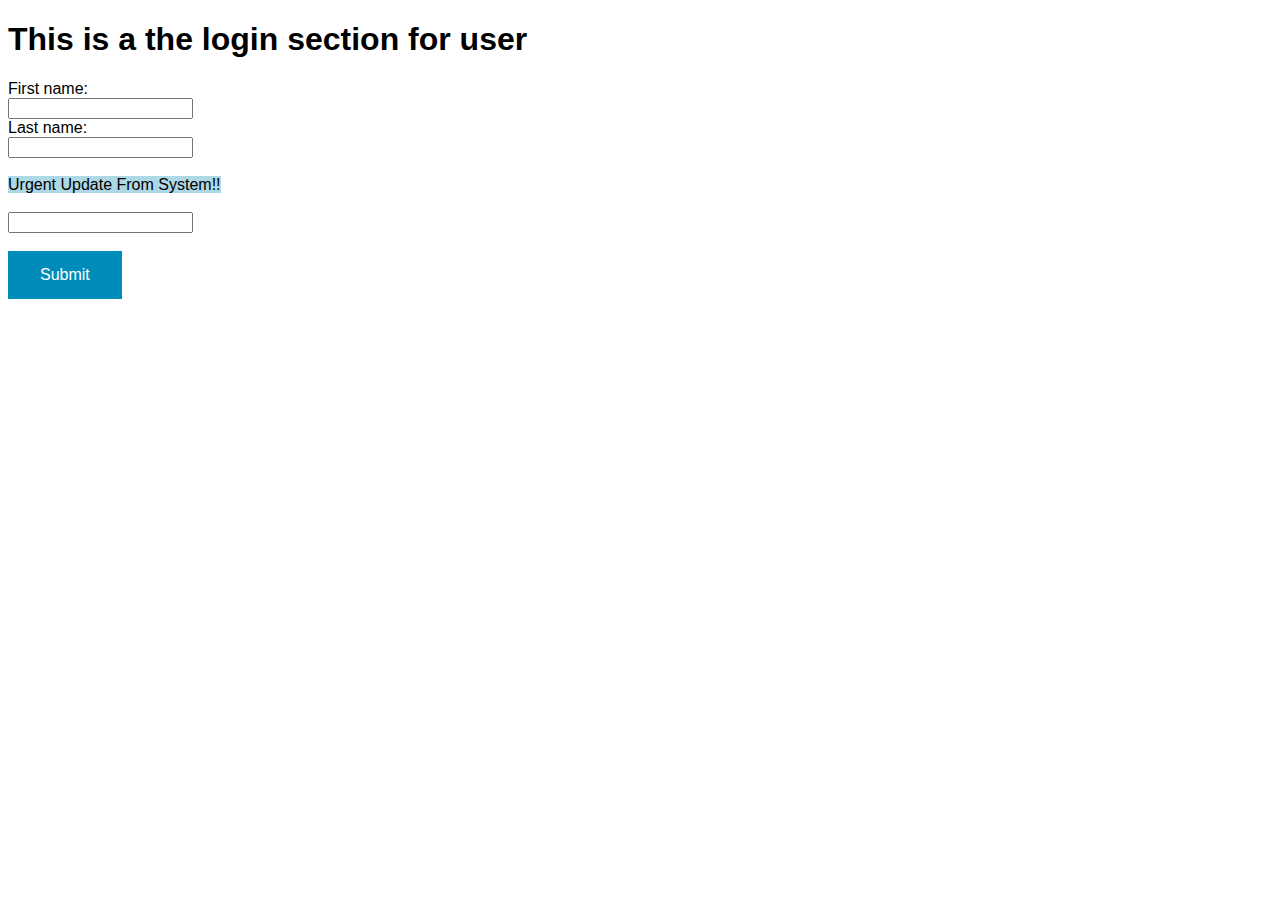
<file: Assignment 2/Nghi - Git/wwwroot/index.html>
﻿<!DOCTYPE html>
<html>
<head>
    <meta charset="utf-8" />
    <title></title>
    <link href="Style.css" rel="stylesheet" />
</head>
<body>
    <h1>This is a the login section for user</h1>
    <form action="/action_page.php">
        <label for="fname">First name:</label><br>
        <input type="text" id="fname" name="fname"><br>
        <label for="lname">Last name:</label><br>
        <input type="text" id="lname" name="lname"><br><br>

        <label for="urgent" id="urgent">Urgent Update From System!!</label><br><br>
        <input type="text" name=""urgent"><br><br>

        <input type="submit" class="button" value="Submit">
    </form>
</body>
</html>
</file>
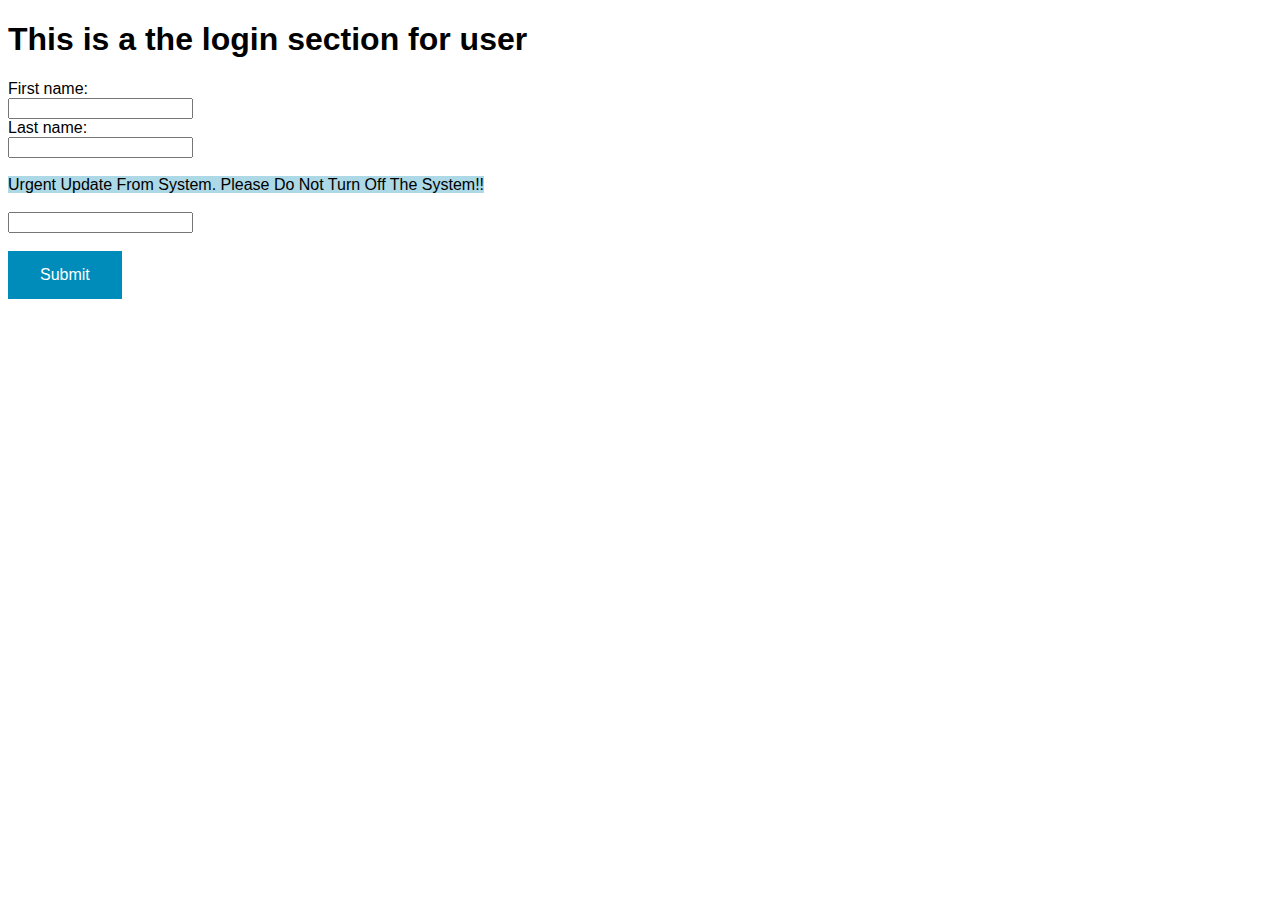
<file: Assignment 3/Nghi - Git/wwwroot/index.html>
﻿<!DOCTYPE html>
<html>
<head>
    <meta charset="utf-8" />
    <title></title>
    <link href="Style.css" rel="stylesheet" />
</head>
<body>
    <h1>This is a the login section for user</h1>
    <form action="/action_page.php">
        <label for="fname">First name:</label><br>
        <input type="text" id="fname" name="fname"><br>
        <label for="lname">Last name:</label><br>
        <input type="text" id="lname" name="lname"><br><br>

        <label for="urgent" id="urgent">Urgent Update From System. Please Do Not Turn Off The System!!</label><br><br>
        <input type="text" name=""urgent"><br><br>

        <input type="submit" class="button" value="Submit">
    </form>
</body>
</html>
</file>
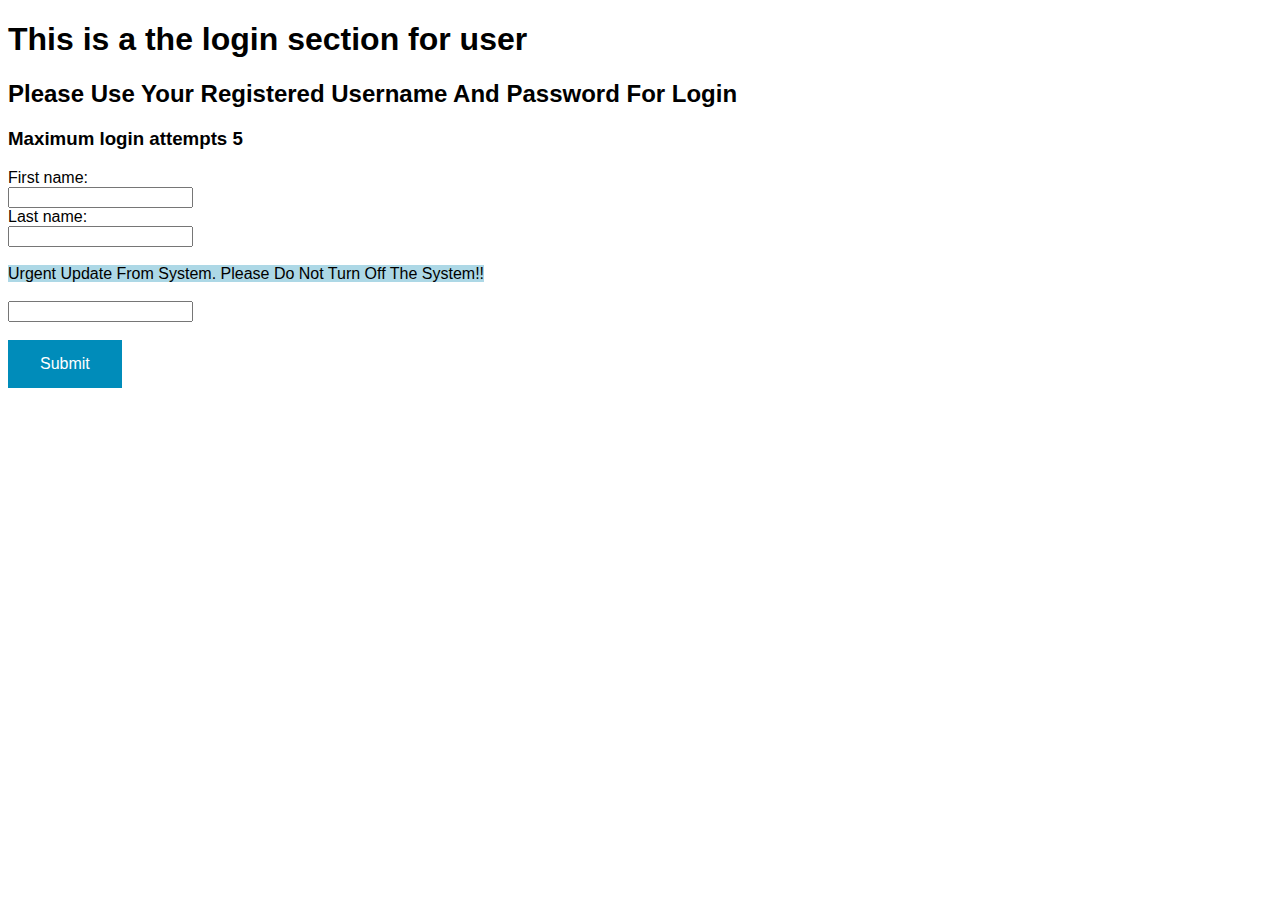
<file: Assignment 4/Nghi - Git/wwwroot/index.html>
﻿<!DOCTYPE html>
<html>
<head>
    <meta charset="utf-8" />
    <title></title>
    <link href="Style.css" rel="stylesheet" />
</head>
<body>
    <h1>This is a the login section for user</h1>
    
    
    <h2>Please Use Your Registered Username And Password For Login</h2>
    
    <h3>Maximum login attempts 5</h3>

    <form action="/action_page.php">
        <label for="fname">First name:</label><br>
        <input type="text" id="fname" name="fname"><br>
        <label for="lname">Last name:</label><br>
        <input type="text" id="lname" name="lname"><br><br>

        <label for="urgent" id="urgent">Urgent Update From System. Please Do Not Turn Off The System!!</label><br><br>
        <input type="text" name="" urgent"><br><br>

        <input type="submit" class="button" value="Submit">
    </form>
</body>
</html>
</file>
<file: Assignment 2/Nghi - Git/wwwroot/Style.css>
﻿body {
    font-family: Arial, Helvetica, sans-serif;
}

.button {
    background-color: #008CBA; /* Blue */
    border: none;
    color: white;
    padding: 15px 32px;
    text-align: center;
    text-decoration: none;
    display: inline-block;
    font-size: 16px;
}

#urgent {
    background-color: lightblue;
}
</file>
<file: Assignment 3/Nghi - Git/wwwroot/Style.css>
﻿body {
    font-family: Arial, Helvetica, sans-serif;
}

.button {
    background-color: #008CBA; /* Blue */
    border: none;
    color: white;
    padding: 15px 32px;
    text-align: center;
    text-decoration: none;
    display: inline-block;
    font-size: 16px;
}

#urgent {
    background-color: lightblue;
}
</file>
<file: Assignment 4/Nghi - Git/wwwroot/Style.css>
﻿body {
    font-family: Arial, Helvetica, sans-serif;
}

.button {
    background-color: #008CBA; /* Blue */
    border: none;
    color: white;
    padding: 15px 32px;
    text-align: center;
    text-decoration: none;
    display: inline-block;
    font-size: 16px;
}

#urgent {
    background-color: lightblue;
}
</file>
